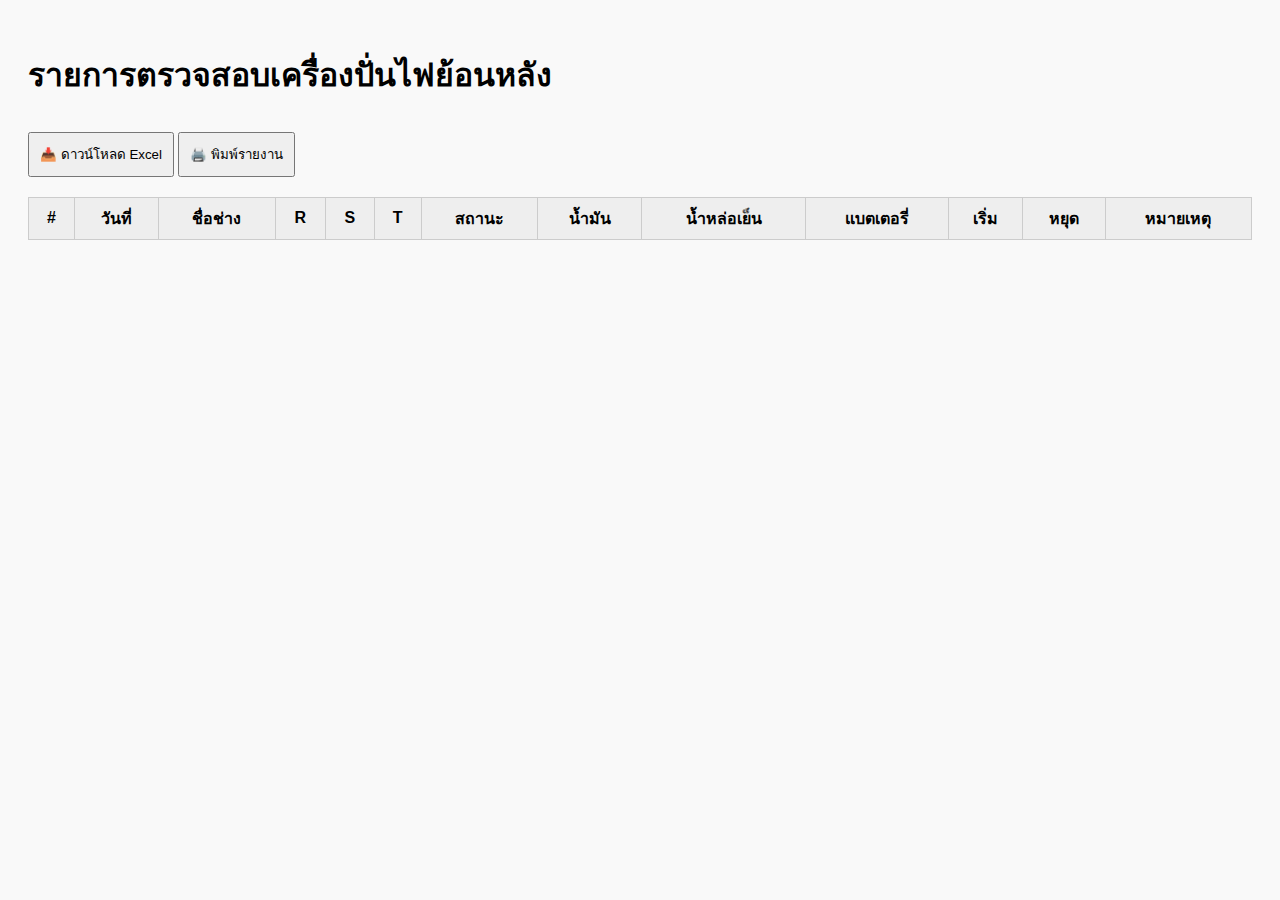
<file: records.html>
<!DOCTYPE html>
<html lang="th">
<head>
  <meta charset="UTF-8" />
  <meta name="viewport" content="width=device-width, initial-scale=1.0"/>
  <title>รายการย้อนหลัง</title>
  <style>
    body { font-family: sans-serif; padding: 20px; background: #f9f9f9; }
    table { width: 100%; border-collapse: collapse; margin-top: 20px; }
    th, td { border: 1px solid #ccc; padding: 8px; text-align: center; }
    th { background: #eee; }
    button { margin-top: 10px; padding: 10px; }
  </style>
  <script>
    function loadData() {
      const data = JSON.parse(localStorage.getItem('generator_records') || '[]');
      const tbody = document.getElementById('data');
      tbody.innerHTML = "";
      data.forEach((row, index) => {
        const tr = document.createElement("tr");
        tr.innerHTML = `
          <td>${index + 1}</td>
          <td>${row.timestamp.split('T')[0]}</td>
          <td>${row.name}</td>
          <td>${row.r}</td>
          <td>${row.s}</td>
          <td>${row.t}</td>
          <td>${row.status}</td>
          <td>${row.oil ? "✔" : ""}</td>
          <td>${row.coolant ? "✔" : ""}</td>
          <td>${row.battery ? "✔" : ""}</td>
          <td>${row.start}</td>
          <td>${row.stop}</td>
          <td>${row.note}</td>
        `;
        tbody.appendChild(tr);
      });
    }

    function exportToExcel() {
      const table = document.getElementById("reportTable").outerHTML;
      const blob = new Blob(["﻿", table], { type: "application/vnd.ms-excel" });
      const url = URL.createObjectURL(blob);
      const a = document.createElement("a");
      a.href = url;
      a.download = "generator_report.xls";
      a.click();
    }

    function printPDF() {
      window.print();
    }

    window.onload = loadData;
  </script>
</head>
<body>
  <h1>รายการตรวจสอบเครื่องปั่นไฟย้อนหลัง</h1>
  <button onclick="exportToExcel()">📥 ดาวน์โหลด Excel</button>
  <button onclick="printPDF()">🖨️ พิมพ์รายงาน</button>
  <table id="reportTable">
    <thead>
      <tr>
        <th>#</th><th>วันที่</th><th>ชื่อช่าง</th><th>R</th><th>S</th><th>T</th>
        <th>สถานะ</th><th>น้ำมัน</th><th>น้ำหล่อเย็น</th><th>แบตเตอรี่</th>
        <th>เริ่ม</th><th>หยุด</th><th>หมายเหตุ</th>
      </tr>
    </thead>
    <tbody id="data"></tbody>
  </table>
</body>
</html>
</file>
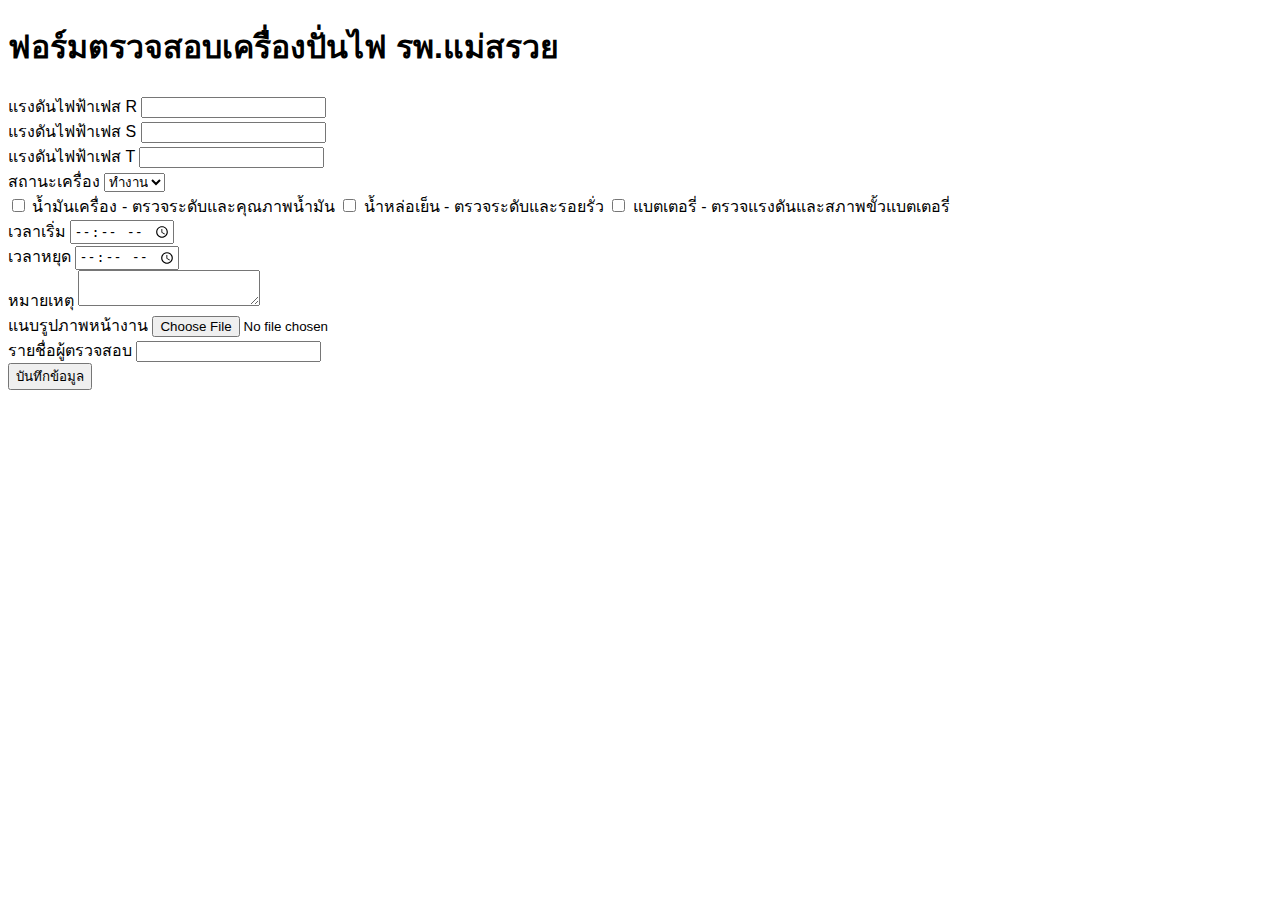
<file: user.html>
<!DOCTYPE html>
<html lang="th">
<head>
  <meta charset="UTF-8" />
  <meta name="viewport" content="width=device-width, initial-scale=1.0" />
  <title>ตรวจสอบเครื่องปั่นไฟ - ผู้ใช้งาน</title>
  <link rel="stylesheet" href="css/styles.css" />
</head>
<body class="bg-gray-100 text-gray-900 p-4">
  <div class="max-w-3xl mx-auto bg-white p-6 rounded-xl shadow-xl">
    <h1 class="text-2xl font-bold mb-4">ฟอร์มตรวจสอบเครื่องปั่นไฟ รพ.แม่สรวย</h1>
    <form id="checklistForm" class="space-y-4">
      <div>
        <label class="block">แรงดันไฟฟ้าเฟส R</label>
        <input type="number" name="voltageR" class="w-full border p-2 rounded" required />
      </div>
      <div>
        <label class="block">แรงดันไฟฟ้าเฟส S</label>
        <input type="number" name="voltageS" class="w-full border p-2 rounded" required />
      </div>
      <div>
        <label class="block">แรงดันไฟฟ้าเฟส T</label>
        <input type="number" name="voltageT" class="w-full border p-2 rounded" required />
      </div>
      <div>
        <label class="block">สถานะเครื่อง</label>
        <select name="status" class="w-full border p-2 rounded">
          <option value="ทำงาน">ทำงาน</option>
          <option value="หยุด">หยุด</option>
        </select>
      </div>
      <div class="grid grid-cols-1 gap-2">
        <label><input type="checkbox" name="oil" /> น้ำมันเครื่อง - ตรวจระดับและคุณภาพน้ำมัน</label>
        <label><input type="checkbox" name="coolant" /> น้ำหล่อเย็น - ตรวจระดับและรอยรั่ว</label>
        <label><input type="checkbox" name="battery" /> แบตเตอรี่ - ตรวจแรงดันและสภาพขั้วแบตเตอรี่</label>
      </div>
      <div>
        <label class="block">เวลาเริ่ม</label>
        <input type="time" name="startTime" class="w-full border p-2 rounded" required />
      </div>
      <div>
        <label class="block">เวลาหยุด</label>
        <input type="time" name="stopTime" class="w-full border p-2 rounded" required />
      </div>
      <div>
        <label class="block">หมายเหตุ</label>
        <textarea name="note" class="w-full border p-2 rounded"></textarea>
      </div>
      <div>
        <label class="block">แนบรูปภาพหน้างาน</label>
        <input type="file" name="photo" accept="image/*" class="w-full border p-2 rounded" />
      </div>
      <div>
        <label class="block">รายชื่อผู้ตรวจสอบ</label>
        <input type="text" name="inspector" class="w-full border p-2 rounded" required />
      </div>
      <button type="submit" class="bg-green-600 text-white px-4 py-2 rounded hover:bg-green-700">บันทึกข้อมูล</button>
    </form>
  </div>
</body>
</html>
</file>
<file: css/styles.css>
body {
  font-family: sans-serif;
  transition: background 0.3s, color 0.3s;
}
.dark {
  background-color: #1a202c;
  color: white;
}
@media print {
  .no-print {
    display: none;
  }
  body {
    background: white;
    color: black;
    font-size: 14pt;
    margin: 2cm;
  }
}
</file>
